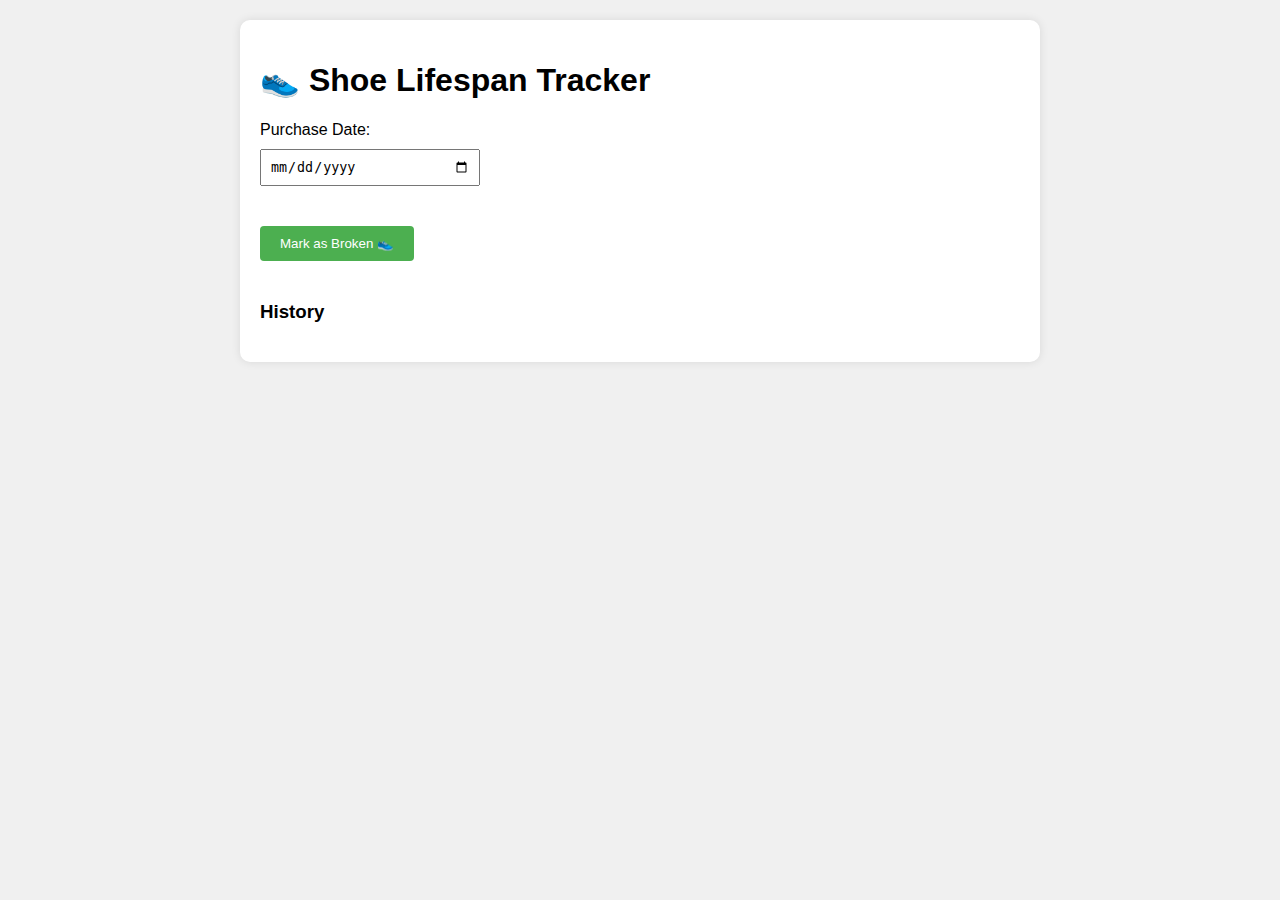
<file: index.html>
<!DOCTYPE html>
<html lang="en">
<head>
    <meta charset="UTF-8">
    <meta name="viewport" content="width=device-width, initial-scale=1.0">
    <title>Shoe Tracker - See How Long Your Shoes Last</title>
<meta name="description" content="Track how long your shoes last by entering the purchase date and calculating their lifespan.">

    <link rel="stylesheet" href="style.css">
    <script src="app.js" defer></script>
</head>
<body>
    <div class="container">
        <h1>👟 Shoe Lifespan Tracker</h1>
        
        <div class="input-group">
            <label for="purchase-date">Purchase Date:</label><br>
            <input type="date" id="purchase-date" required>
        </div>

        <button onclick="markAsBroken()">Mark as Broken 👟</button>
        
        <div id="result"></div>

        <div id="history">
            <h3>History</h3>
            <ul id="history-list"></ul>
        </div>
    </div>
</body>
</html>
</file>
<file: style.css>
body {
    font-family: Arial, sans-serif;
    max-width: 800px;
    margin: 0 auto;
    padding: 20px;
    background-color: #f0f0f0;
}

.container {
    background-color: white;
    padding: 20px;
    border-radius: 10px;
    box-shadow: 0 0 10px rgba(0,0,0,0.1);
}

.input-group {
    margin-bottom: 20px;
}

input[type="date"] {
    padding: 8px;
    margin: 10px 0;
    width: 200px;
}

button {
    background-color: #4CAF50;
    color: white;
    padding: 10px 20px;
    border: none;
    border-radius: 4px;
    cursor: pointer;
    margin: 10px 0;
}

button:hover {
    background-color: #45a049;
}

#result {
    margin-top: 20px;
    padding: 15px;
    background-color: #e8f5e9;
    border-radius: 5px;
    display: none;
}

#history {
    margin-top: 30px;
}
</file>
